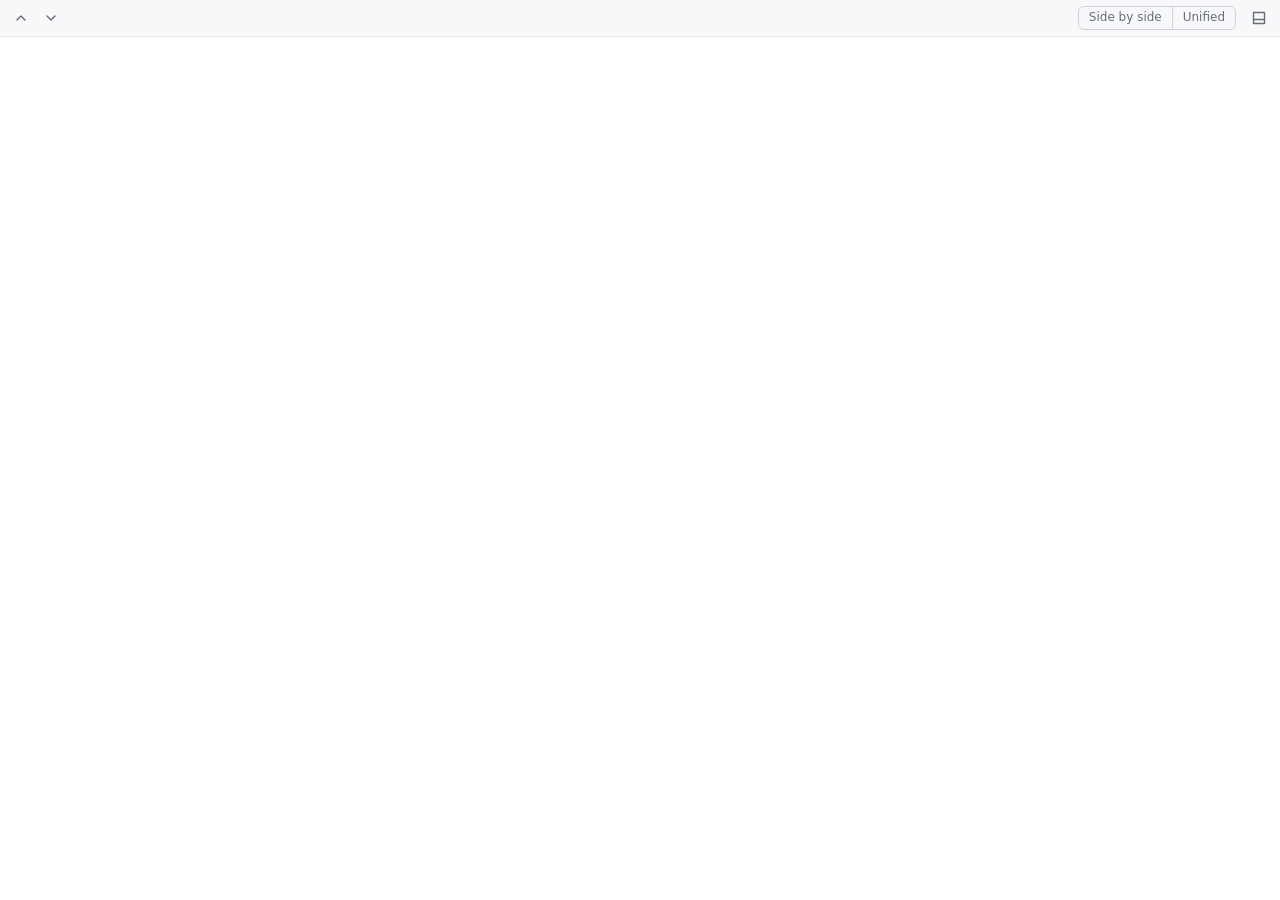
<file: ui/diff.html>
<!doctype html>
<html lang="en">
<head>
<meta charset="utf-8">
<title>Diff</title>
<link rel="stylesheet" href="style.css">
<script type="module" src="diff-window.js"></script>
</head>
<body>
<section class="diff diff-window" id="diff" aria-label="Diff">
  <div class="diff-head">
    <button class="icon-button" id="prev-file" title="Previous file (Alt+↑)" aria-label="Previous file">
      <svg class="icon" viewBox="0 0 16 16"><path d="M4 10l4-4 4 4" /></svg>
    </button>
    <button class="icon-button" id="next-file" title="Next file (Alt+↓)" aria-label="Next file">
      <svg class="icon" viewBox="0 0 16 16"><path d="M4 6l4 4 4-4" /></svg>
    </button>
    <div class="diff-title" id="diff-title"></div>
    <span class="diff-hint" id="diff-hint" role="status" hidden></span>
    <span class="spacer"></span>
    <div class="segmented" role="group" aria-label="Diff layout">
      <button id="view-split" title="Side by side">Side by side</button>
      <button id="view-unified" title="One column">Unified</button>
    </div>
    <button class="icon-button" id="dock-diff" title="Show diffs in the main window again" aria-label="Back into the main window">
      <svg class="icon" viewBox="0 0 16 16"><path d="M2.5 2.5h11v11h-11z M2.5 9.5h11" /></svg>
    </button>
  </div>
  <div class="diff-body" id="diff-body" tabindex="0"></div>
</section>
</body>
</html>
</file>
<file: ui/style.css>
/* Drop In push dialog. PhpStorm's push dialog is the layout; tokens carry both themes. */

:root {
  color-scheme: dark;
  --bg: #1b1c1f;
  --surface: #1f2023;
  --raised: #26272b;
  --line: #313338;
  --line-strong: #3d4047;
  --text: #dcdee3;
  --dim: #8d9098;
  --faint: #60636b;
  --accent: #3b78f2;
  --accent-hover: #4a86fb;
  --on-accent: #ffffff;
  --link: #6ea2ff;
  --select: #2c4170;
  --select-quiet: #2a2c31;
  --hover: #26282d;
  --focus: #5d8fff;

  --added: #62b86a;
  --removed: #e06e6e;
  --modified: #6ea2ff;
  --renamed: #b996f0;
  --deleted: #8d9098;
  --unversioned: #d98c6a;
  --checker-a: #2a2b2f;
  --checker-b: #232427;

  --error-bg: #3c2023;
  --error-line: #6b2c31;
  --error-text: #f0a0a0;
  --warn-bg: #3a3020;
  --warn-line: #66542a;
  --warn-text: #e9c675;
  --info-bg: #1e2d47;
  --info-line: #2f4b7a;
  --info-text: #9cc0ff;
  --ok-bg: #1d3626;
  --ok-line: #2e5a3c;
  --ok-text: #8fd59a;

  --diff-add: rgba(98, 184, 106, 0.13);
  --diff-add-word: rgba(98, 184, 106, 0.38);
  --diff-del: rgba(224, 110, 110, 0.13);
  --diff-del-word: rgba(224, 110, 110, 0.38);
  --diff-hunk: #232a36;
  --diff-gap: #1d1e21;

  --tok-comment: #6a9955;
  --tok-string: #ce9178;
  --tok-number: #b5cea8;
  --tok-keyword: #c586c0;
  --tok-type: #4ec9b0;
  --tok-call: #dcdcaa;
  --tok-var: #9cdcfe;
  --tok-tag: #569cd6;

  --font: "Segoe UI Variable Text", "Segoe UI", system-ui, sans-serif;
  --mono: "JetBrains Mono", "Cascadia Code", Consolas, monospace;
  --radius: 6px;
}

@media (prefers-color-scheme: light) {
  :root {
    color-scheme: light;
    --bg: #f3f4f6;
    --surface: #ffffff;
    --raised: #f7f8fa;
    --line: #e3e5e9;
    --line-strong: #d0d3d9;
    --text: #1f2328;
    --dim: #686d76;
    --faint: #9a9ea6;
    --accent: #2f6fe8;
    --accent-hover: #2560d4;
    --link: #2f6fe8;
    --select: #d6e4ff;
    --select-quiet: #eceef2;
    --hover: #f0f2f5;
    --focus: #2f6fe8;
    --added: #2f8a3a;
    --removed: #c93c3c;
    --modified: #2f6fe8;
    --renamed: #8250df;
    --deleted: #7a7f87;
    --unversioned: #b5532f;
    --checker-a: #ffffff;
    --checker-b: #eceef1;
    --error-bg: #fdecec;
    --error-line: #f3c2c2;
    --error-text: #a12a2a;
    --warn-bg: #fdf4e1;
    --warn-line: #efd89d;
    --warn-text: #7a5a0e;
    --info-bg: #e9f0fe;
    --info-line: #bfd2fb;
    --info-text: #1d4fb8;
    --ok-bg: #e8f6eb;
    --ok-line: #b9e1c0;
    --ok-text: #1f6b2b;
    --diff-add: rgba(47, 138, 58, 0.1);
    --diff-add-word: rgba(47, 138, 58, 0.28);
    --diff-del: rgba(201, 60, 60, 0.1);
    --diff-del-word: rgba(201, 60, 60, 0.26);
    --diff-hunk: #eef2f9;
    --diff-gap: #f7f8fa;
    --tok-comment: #6a737d;
    --tok-string: #a31515;
    --tok-number: #098658;
    --tok-keyword: #af00db;
    --tok-type: #267f99;
    --tok-call: #795e26;
    --tok-var: #001080;
    --tok-tag: #800000;
  }
}

* { box-sizing: border-box; }
[hidden] { display: none !important; }

html, body { height: 100%; }
body {
  margin: 0;
  background: var(--bg);
  color: var(--text);
  font: 13px/1.45 var(--font);
  overflow: hidden;
  user-select: none;
}

button, select { font: inherit; color: inherit; }
button {
  border: 1px solid var(--line-strong);
  background: var(--raised);
  border-radius: var(--radius);
  padding: 5px 14px;
  cursor: pointer;
}
button:hover:not(:disabled) { background: var(--hover); border-color: var(--faint); }
button:disabled { opacity: 0.45; cursor: default; }
button:focus-visible, select:focus-visible {
  outline: 2px solid var(--focus);
  outline-offset: -2px;
}
button.primary {
  background: var(--accent);
  border-color: var(--accent);
  color: var(--on-accent);
  font-weight: 600;
  min-width: 112px;
}
button.primary:hover:not(:disabled) { background: var(--accent-hover); border-color: var(--accent-hover); }
.icon-button {
  display: inline-grid;
  place-items: center;
  width: 26px;
  height: 26px;
  padding: 0;
  border-color: transparent;
  background: transparent;
  color: var(--dim);
}
.icon-button:hover:not(:disabled) { color: var(--text); background: var(--hover); border-color: transparent; }
.icon {
  width: 16px;
  height: 16px;
  fill: none;
  stroke: currentColor;
  stroke-width: 1.4;
  stroke-linecap: round;
  stroke-linejoin: round;
}
.spacer { flex: 1; }
.mono { font-family: var(--mono); font-size: 12px; }

/* The window: header, alerts, the work area, footer. */
.app {
  display: grid;
  grid-template-rows: auto auto auto 1fr auto;
  /* minmax(0, …): a long line inside must not widen the window past its edge. */
  grid-template-columns: minmax(0, 1fr);
  grid-template-areas: "bar" "progress" "alerts" "work" "foot";
  height: 100vh;
}

.bar {
  display: flex;
  align-items: center;
  gap: 12px;
  padding: 8px 12px;
  background: var(--raised);
  border-bottom: 1px solid var(--line);
  min-width: 0;
}
.repo-icon { color: var(--dim); flex: none; }
.repo-pick {
  display: flex;
  align-items: center;
  gap: 6px;
  max-width: 260px;
  padding: 4px 6px 4px 9px;
  background: var(--surface);
  border: 1px solid var(--line-strong);
  border-radius: var(--radius);
  font-weight: 600;
  color: var(--text);
}
.repo-pick .repo-name { overflow: hidden; text-overflow: ellipsis; white-space: nowrap; }
.repo-pick .chevron { width: 14px; height: 14px; color: var(--faint); flex: none; }
.repo-pick[aria-expanded="true"] { border-color: var(--accent); }
.route { font-size: 13px; white-space: nowrap; overflow: hidden; text-overflow: ellipsis; }
.route .arrow { color: var(--dim); margin: 0 4px; }
.route .remote { color: var(--link); }
.route .sep { color: var(--dim); margin: 0 3px; }
.fetched { color: var(--faint); font-size: 12px; white-space: nowrap; }
/* A newer release is out: a dot on the update button. */
#update { position: relative; }
#update.available { color: var(--accent); }
#update.available::after {
  content: '';
  position: absolute;
  top: 3px;
  right: 3px;
  width: 6px;
  height: 6px;
  border-radius: 50%;
  background: var(--accent);
}

.progress {
  height: 2px;
  background: linear-gradient(90deg, transparent, var(--accent), transparent) no-repeat;
  background-size: 40% 100%;
  animation: slide 1.1s ease-in-out infinite;
  margin-top: -2px;
  position: relative;
  z-index: 2;
}
@keyframes slide { from { background-position: -40% 0; } to { background-position: 140% 0; } }

/* Alert strip: one row per thing that needs attention. */
.alerts { display: grid; }
.alert {
  display: flex;
  align-items: flex-start;
  gap: 10px;
  padding: 8px 12px 8px 14px;
  border-bottom: 1px solid;
  font-size: 13px;
}
.alert .badge {
  flex: none;
  display: grid;
  place-items: center;
  width: 18px;
  height: 18px;
  border-radius: 50%;
  font-weight: 700;
  font-size: 11px;
  margin-top: 1px;
  color: var(--bg);
}
.alert .text { flex: 1; min-width: 0; padding-top: 1px; user-select: text; }
.alert .text code { font-family: var(--mono); font-size: 12px; }
/* Not .detail: that is the right-hand column. */
.alert .git-said {
  margin: 6px 0 0;
  font-family: var(--mono);
  font-size: 11.5px;
  white-space: pre-wrap;
  opacity: 0.85;
  max-height: 7.5em;
  overflow: auto;
}
.alert .actions { display: flex; gap: 6px; flex: none; }
.alert .actions button { padding: 2px 10px; font-size: 12px; background: transparent; border-color: currentColor; color: inherit; }
.alert .actions button.strong { background: currentColor; }
.alert .actions button.strong span { color: var(--bg); font-weight: 600; }
.alert .dismiss { color: inherit; opacity: 0.7; width: 22px; height: 22px; }
.alert.error { background: var(--error-bg); border-color: var(--error-line); color: var(--error-text); }
.alert.error .badge { background: var(--error-text); }
.alert.warning { background: var(--warn-bg); border-color: var(--warn-line); color: var(--warn-text); }
.alert.warning .badge { background: var(--warn-text); }
.alert.info { background: var(--info-bg); border-color: var(--info-line); color: var(--info-text); }
.alert.info .badge { background: var(--info-text); }
.alert.success { background: var(--ok-bg); border-color: var(--ok-line); color: var(--ok-text); }
.alert.success .badge { background: var(--ok-text); }

/* Work area: commits | files and message; the diff below when a file is open. */
.work {
  --diff-size: 58%;
  display: grid;
  grid-template-rows: 1fr;
  min-height: 0;
  background: var(--surface);
}
.work.with-diff { grid-template-rows: minmax(140px, 1fr) auto minmax(160px, var(--diff-size)); }
.columns {
  --left-size: 38%;
  --branches-size: 250px;
  display: grid;
  grid-template-columns: minmax(min(170px, 25%), var(--branches-size)) auto minmax(min(200px, 33%), var(--left-size)) auto minmax(min(260px, 38%), 1fr);
  min-height: 0;
}
/* Collapsed branches keep a narrow strip with the chevron; with nothing picked the right column hides. */
.columns.no-branches { grid-template-columns: 30px minmax(min(200px, 33%), var(--left-size)) auto minmax(min(260px, 38%), 1fr); }
.columns.no-detail { grid-template-columns: minmax(min(170px, 25%), var(--branches-size)) auto 1fr; }
.columns.no-branches.no-detail { grid-template-columns: 30px 1fr; }
.branches.collapsed { border-right: 1px solid var(--line); }
.branches.collapsed .toolbar { padding: 0; justify-content: center; }
.branches.collapsed .toolbar > :not(#collapse-branches), .branches.collapsed .branch-tree { display: none; }
.branches.collapsed #collapse-branches .icon { transform: rotate(180deg); }
.gutter { background: var(--line); position: relative; z-index: 1; }
.gutter-v { width: 1px; cursor: col-resize; }
.gutter-h { height: 1px; cursor: row-resize; }
.gutter::after { content: ""; position: absolute; inset: -3px; }
.gutter-v::after { inset: 0 -3px; }
.gutter-h::after { inset: -3px 0; }
.gutter.dragging, .gutter:hover { background: var(--accent); }

.commits { --age-size: 56px; min-width: 0; overflow: hidden; min-height: 0; display: flex; flex-direction: column; }
.list { flex: 1; overflow: auto; scrollbar-gutter: stable; padding: 6px 0 10px; outline: none; }
/* Over the commits to push and the upstream's; each stays at the top while its commits scroll under it. */
.list-cols {
  position: sticky;
  top: -6px;
  z-index: 1;
  display: flex;
  gap: 8px;
  padding: 4px 14px 4px 26px;
  margin-bottom: 2px;
  border-bottom: 1px solid var(--line);
  background: var(--bg);
  font-size: 12px;
  font-weight: 500;
  color: var(--faint);
  white-space: nowrap;
  user-select: none;
}
.list-cols .col { min-width: 0; }
.list-cols .age { position: relative; }
.col-grip { position: absolute; top: -5px; bottom: -5px; left: -8px; width: 8px; cursor: col-resize; z-index: 1; }
.col-grip::after { content: ""; position: absolute; top: 3px; bottom: 3px; left: 3px; width: 1px; background: var(--line); }
.col-grip:hover::after, .col-grip.dragging::after { background: var(--accent); }
.list-cols .subject, .row .subject { flex: 1; }
.list-cols .age, .row .age { flex: none; width: var(--age-size); }
.list-head {
  display: flex;
  align-items: baseline;
  gap: 6px;
  padding: 10px 14px 4px;
  font-size: 11px;
  font-weight: 600;
  letter-spacing: 0.06em;
  text-transform: uppercase;
  color: var(--faint);
}
.list-head:first-child { padding-top: 4px; }
.list-head .n { letter-spacing: 0; font-weight: 500; }
/* In the To push column header, lined up with the rows' ticks below it. */
.list-cols .tick { flex: none; align-self: center; width: 13px; height: 13px; margin: 0 0 0 -20px; accent-color: var(--accent); cursor: default; }
.row {
  display: flex;
  align-items: center;
  gap: 8px;
  padding: 3px 14px 3px 26px;
  white-space: nowrap;
  cursor: default;
  min-width: 0;
}
.row:hover { background: var(--hover); }
.row .subject { min-width: 0; overflow: hidden; text-overflow: ellipsis; }
/* The upstream's author, on its own line under the subject. */
.row .author { display: block; color: var(--faint); font-size: 11px; line-height: 1.3; overflow: hidden; text-overflow: ellipsis; }
.row .age { color: var(--faint); font-size: 12px; overflow: hidden; text-overflow: ellipsis; }
.row .dot { width: 6px; height: 6px; border-radius: 50%; background: var(--warn-text); flex: none; margin-left: -14px; }
.row .tick { flex: none; width: 13px; height: 13px; margin: 0 0 0 -20px; accent-color: var(--accent); cursor: default; }
.row.held .subject { color: var(--faint); }
.row.history .subject { color: var(--dim); }
.row.selected { background: var(--select-quiet); }
.list:focus .row.selected, .list:focus-within .row.selected { background: var(--select); }
.row.selected .subject { color: var(--text); }
/* Not rebased onto yet, and just pushed: the colour holds while picked too. */
.row.history.incoming .subject { color: var(--warn-text); }
.row.history.pushed .subject { color: var(--ok-text); }
.empty.nothing { cursor: pointer; }
.row mark { background: var(--info-bg); color: var(--info-text); border-radius: 2px; }
.row.selected mark { background: transparent; color: inherit; text-decoration: underline; text-underline-offset: 2px; }
.list-head .note { margin-left: auto; letter-spacing: 0; font-weight: 400; text-transform: none; }

/* The search field fills the commits column's toolbar, the clear button at its end; in a narrow
   column the dates go to a row of their own. */
.search-bar { gap: 0; flex-wrap: wrap; row-gap: 2px; }
.search {
  flex: 1 1 150px;
  display: flex;
  align-items: center;
  gap: 6px;
  min-width: 0;
  height: 26px;
  padding: 0 8px;
  border: 1px solid transparent;
  border-radius: var(--radius);
  color: var(--faint);
}
.search:hover { background: var(--hover); }
.search:focus-within { background: var(--surface); border-color: var(--line-strong); color: var(--dim); }
.search .icon { flex: none; width: 14px; height: 14px; }
.search input {
  flex: 1;
  min-width: 0;
  padding: 0;
  border: 0;
  outline: 0;
  background: transparent;
  color: var(--text);
  font: inherit;
  user-select: text;
}
.search input::placeholder { color: var(--faint); }
.search-bar.active .search { color: var(--accent); }
/* From/To: quiet until hovered, focused or set. */
.dates { flex: 0 1 auto; min-width: 0; display: flex; align-items: center; gap: 2px; margin-left: 4px; color: var(--faint); }
.dates input {
  flex: 0 1 118px;
  min-width: 0;
  height: 26px;
  padding: 0 4px;
  border: 1px solid transparent;
  border-radius: var(--radius);
  background: transparent;
  color: var(--faint);
  font: inherit;
  font-size: 12px;
  color-scheme: light dark;
}
.dates input:hover { background: var(--hover); }
.dates input:focus { outline: 0; background: var(--surface); border-color: var(--line-strong); color: var(--text); }
.dates input.set { color: var(--accent); }

.empty { padding: 14px; color: var(--dim); line-height: 1.5; user-select: text; }
.empty strong { color: var(--text); font-weight: 600; }

.detail {
  --message-size: 150px;
  display: grid;
  /* The commit box gives way first, so a docked diff never squeezes the file tree to a row. */
  grid-template-rows: auto minmax(72px, 1fr) auto minmax(60px, min(var(--message-size), 45%));
  grid-template-columns: minmax(0, 1fr);
  min-height: 0;
  min-width: 0;
  overflow: hidden;
}
.toolbar {
  display: flex;
  align-items: center;
  gap: 2px;
  padding: 4px 8px;
  border-bottom: 1px solid var(--line);
}
.toolbar-sep { width: 1px; height: 16px; background: var(--line-strong); margin: 0 6px; }
.tree-sum { color: var(--faint); font-size: 12px; }

.tree { overflow: auto; padding: 4px 0 10px; outline: none; min-height: 0; }
.node {
  display: flex;
  align-items: center;
  gap: 5px;
  padding: 2px 10px;
  white-space: nowrap;
  cursor: default;
}
.node:hover { background: var(--hover); }
.node .chev { width: 14px; height: 14px; color: var(--faint); transition: transform 0.12s; flex: none; }
.node.closed .chev { transform: rotate(-90deg); }
.node .folder { width: 15px; height: 15px; color: var(--dim); flex: none; }
.node .name { overflow: hidden; text-overflow: ellipsis; }
.node .count { color: var(--faint); font-size: 12px; margin-left: 2px; }
.node .from { color: var(--faint); font-size: 12px; overflow: hidden; text-overflow: ellipsis; }
.node.selected { background: var(--select-quiet); }
.tree:focus .node.selected { background: var(--select); }
.node.file .name { color: var(--modified); }
.node.file.A .name { color: var(--added); }
.node.file.D .name { color: var(--deleted); text-decoration: line-through; }
.node.file.R .name, .node.file.C .name { color: var(--renamed); }
.node.file.Q .name { color: var(--unversioned); }
.node.file.U .name { color: var(--removed); font-weight: 600; }
.kind {
  flex: none;
  min-width: 22px;
  height: 15px;
  padding: 0 3px;
  border-radius: 3px;
  font: 600 9px/15px var(--mono);
  text-align: center;
  letter-spacing: 0.02em;
  color: var(--on-accent);
  background: var(--faint);
}

/* Branches column: HEAD, then Local and Remote trees. */
.branches { display: grid; grid-template-rows: auto 1fr; min-height: 0; min-width: 0; overflow: hidden; grid-template-columns: minmax(0, 1fr); background: var(--bg); }
.pane-title {
  min-width: 0;
  overflow: hidden;
  text-overflow: ellipsis;
  white-space: nowrap;
  padding-left: 6px;
  font-size: 11px;
  font-weight: 600;
  letter-spacing: 0.06em;
  text-transform: uppercase;
  color: var(--faint);
}
.branch-tree { padding-top: 2px; }
.branch-head {
  display: flex;
  align-items: center;
  gap: 6px;
  margin: 4px 8px 6px;
  padding: 6px 8px;
  border: 1px solid var(--line);
  border-radius: var(--radius);
  background: var(--surface);
  white-space: nowrap;
  min-width: 0;
}
.branch-head .label { font-size: 10px; font-weight: 700; letter-spacing: 0.08em; color: var(--faint); flex: none; }
.branch-head .name { display: flex; align-items: center; gap: 5px; font-weight: 600; min-width: 0; overflow: hidden; text-overflow: ellipsis; }
.branch-head .name .icon { color: var(--accent); flex: none; }
.branch-head .detached { color: var(--warn-text); font-weight: 500; }
.bnode { gap: 6px; min-width: 0; }
.bnode .name { min-width: 0; }
.bnode.group .name { font-size: 11px; font-weight: 600; letter-spacing: 0.06em; text-transform: uppercase; color: var(--dim); }
.bnode.group { padding-top: 6px; }
.bnode.remote .name { color: var(--dim); }
.bnode .count { flex: none; }
.branch-icon { width: 14px; height: 14px; color: var(--faint); flex: none; }
.bnode.branch .name { flex: 0 1 auto; }
.bnode.current .name { color: var(--accent); font-weight: 600; }
.bnode.current .branch-icon { color: var(--accent); }
.bnode.is-gone .name { color: var(--dim); }
.bnode .star { width: 14px; text-align: center; color: var(--warn-text); font-size: 12px; flex: none; }
.marks { display: inline-flex; gap: 4px; flex: none; font-size: 11.5px; }
.marks .ahead { color: var(--added); }
.marks .behind { color: var(--link); }
.marks .gone, .marks .wt {
  padding: 0 5px;
  border-radius: 8px;
  font-size: 10.5px;
  line-height: 15px;
  background: var(--select-quiet);
  color: var(--dim);
}
.branch-tree:focus .bnode.selected { background: var(--select); }
.icon-button.on { color: var(--text); }

/* Context menu and dialog. */
.menu {
  position: fixed;
  z-index: 20;
  min-width: 200px;
  padding: 4px;
  background: var(--raised);
  border: 1px solid var(--line-strong);
  border-radius: 8px;
  box-shadow: 0 12px 32px rgba(0, 0, 0, 0.35);
  display: grid;
}
.menu button {
  display: flex;
  align-items: center;
  gap: 18px;
  border: 0;
  background: transparent;
  border-radius: 4px;
  padding: 5px 10px;
  text-align: left;
}
.menu button .label { flex: 1; }
.menu button .key { color: var(--faint); font-size: 11.5px; }
.menu button:hover:not(:disabled), .menu button:focus-visible { background: var(--select); outline: none; }
.menu button.danger:not(:disabled) { color: var(--error-text); }
.menu-sep { height: 1px; margin: 4px 6px; background: var(--line); }

.modal-back {
  position: fixed;
  inset: 0;
  z-index: 30;
  display: grid;
  place-items: center;
  background: rgba(0, 0, 0, 0.35);
}
.modal {
  width: min(440px, calc(100vw - 32px));
  display: grid;
  gap: 10px;
  padding: 18px 20px 16px;
  background: var(--raised);
  border: 1px solid var(--line-strong);
  border-radius: 10px;
  box-shadow: 0 18px 48px rgba(0, 0, 0, 0.4);
}
.modal h2 { margin: 0; font-size: 15px; font-weight: 600; overflow-wrap: anywhere; }
.modal-text { margin: 0; color: var(--dim); user-select: text; }
.modal-input {
  width: 100%;
  padding: 6px 9px;
  border: 1px solid var(--line-strong);
  border-radius: var(--radius);
  background: var(--surface);
  color: var(--text);
  user-select: text;
}
.modal-input:focus { outline: 2px solid var(--focus); outline-offset: -1px; border-color: transparent; }
.modal-check { display: flex; align-items: center; gap: 6px; color: var(--dim); }
.modal-detail, .modal-error {
  margin: 0;
  font-family: var(--mono);
  font-size: 11.5px;
  white-space: pre-wrap;
  user-select: text;
  max-height: 9em;
  overflow: auto;
}
.modal-detail { color: var(--dim); }
.modal-error { color: var(--error-text); }
.modal-buttons { display: flex; justify-content: flex-end; gap: 8px; margin-top: 4px; }
button.primary.danger { background: var(--removed); border-color: var(--removed); }
button.primary.danger:hover:not(:disabled) { background: var(--removed); filter: brightness(1.1); }

.message { overflow: auto; padding: 12px 16px; user-select: text; min-height: 0; }
.message .subject { font-weight: 600; font-size: 14px; margin: 0 0 6px; overflow-wrap: anywhere; }
.message .body { white-space: pre-wrap; margin: 0 0 10px; color: var(--text); font-size: 13px; overflow-wrap: anywhere; }
.message .meta { color: var(--dim); font-size: 12.5px; }
.message .meta .sha { font-family: var(--mono); font-size: 12px; color: var(--text); cursor: pointer; }
.message .meta .sha:hover { text-decoration: underline; }
.message .meta .email { color: var(--link); }
.message .where { display: inline-block; margin-left: 6px; padding: 0 6px; border-radius: 9px; font-size: 11px; background: var(--select-quiet); color: var(--dim); }

/* Diff panel. */
.diff { display: grid; grid-template-rows: auto 1fr; min-height: 0; background: var(--surface); }
.diff-head {
  display: flex;
  align-items: center;
  gap: 4px;
  padding: 5px 8px;
  border-bottom: 1px solid var(--line);
  background: var(--raised);
  min-width: 0;
}
.diff-title { display: flex; align-items: baseline; gap: 10px; min-width: 0; margin-left: 4px; }
.diff-title .path { font-weight: 600; white-space: nowrap; overflow: hidden; text-overflow: ellipsis; direction: rtl; text-align: left; }
.diff-title .stats { font-family: var(--mono); font-size: 12px; white-space: nowrap; }
.diff-title .plus { color: var(--added); }
.diff-title .minus { color: var(--removed); }
.diff-title .in { color: var(--faint); font-size: 12px; white-space: nowrap; }
.segmented { display: inline-flex; border: 1px solid var(--line-strong); border-radius: var(--radius); overflow: hidden; margin-right: 6px; }
.segmented button { border: 0; border-radius: 0; padding: 2px 10px; font-size: 12px; background: transparent; color: var(--dim); }
.segmented button + button { border-left: 1px solid var(--line-strong); }
.segmented button.on { background: var(--select-quiet); color: var(--text); }

/* F7 reached a file's edge: what a second press does. */
.diff-hint {
  margin-left: 8px;
  padding: 1px 8px;
  border: 1px solid var(--warn-line);
  border-radius: 9px;
  background: var(--warn-bg);
  color: var(--warn-text);
  font-size: 12px;
  white-space: nowrap;
  overflow: hidden;
  text-overflow: ellipsis;
  min-width: 0;
  flex-shrink: 1;
}
/* The separate diff window: the panel fills it. */
.diff-window { height: 100vh; }
.diff-window .diff-head { flex-wrap: nowrap; }

.diff-body { overflow: auto; min-height: 0; user-select: text; }
.diff-body:focus { outline: none; }
/* The change F7 is on: a bar down its line numbers. */
table.code tr.current-change td.no:first-child { box-shadow: inset 3px 0 0 var(--accent); }
.diff-note { padding: 14px 16px; color: var(--dim); }
.diff-cut { padding: 6px 16px; color: var(--warn-text); background: var(--warn-bg); border-bottom: 1px solid var(--warn-line); font-size: 12px; }
table.code {
  width: max-content;
  min-width: 100%;
  border-collapse: collapse;
  font: 12px/1.55 var(--mono);
  /* A diff shows the characters as typed: no != drawn as one sign. */
  font-variant-ligatures: none;
}
table.code td { padding: 0 8px; vertical-align: top; }
table.code td.no {
  width: 52px;
  text-align: right;
  color: var(--faint);
  user-select: none;
  padding-right: 10px;
}
table.code td.mark { width: 18px; padding: 0 0 0 4px; color: var(--faint); user-select: none; }
/* Lines keep their shape, as in an editor: a long or deeply indented one scrolls the diff sideways. */
table.code td.text { white-space: pre; }
table.code.split td.text { width: 100%; }
.split-panes { display: grid; grid-template-columns: 1fr 1fr; align-items: start; }
.split-panes .pane { overflow-x: auto; overflow-y: hidden; min-width: 0; }
.split-panes .pane + .pane { border-left: 1px solid var(--line); }
/* Each side scrolls sideways alone, so rows must not differ in height between the two. */
table.code td { height: 19px; line-height: 19px; }
table.code tr.hunk td { white-space: nowrap; }
/* Line numbers stay put while a side scrolls sideways. */
table.code.split td.no { position: sticky; left: 0; background: var(--surface); }
/* Opaque: the tint laid over the panel colour, so text scrolling under the number stays hidden. */
table.code.split td.no.removed { background: linear-gradient(var(--diff-del), var(--diff-del)), var(--surface); }
table.code.split td.no.added { background: linear-gradient(var(--diff-add), var(--diff-add)), var(--surface); }
table.code.split td.no.gap { background: var(--diff-gap); }
table.code tr.hunk td {
  background: var(--diff-hunk);
  color: var(--dim);
  padding-top: 3px;
  padding-bottom: 3px;
  font-size: 11.5px;
}
table.code tr.hunk + tr td { padding-top: 2px; }
td.removed { background: var(--diff-del); }
td.added { background: var(--diff-add); }
td.gap { background: var(--diff-gap); }
td.removed mark { background: var(--diff-del-word); color: inherit; border-radius: 2px; }
td.added mark { background: var(--diff-add-word); color: inherit; border-radius: 2px; }
.tok-comment { color: var(--tok-comment); font-style: italic; }
.tok-string { color: var(--tok-string); }
.tok-number { color: var(--tok-number); }
.tok-keyword { color: var(--tok-keyword); }
.tok-type { color: var(--tok-type); }
.tok-call { color: var(--tok-call); }
.tok-var { color: var(--tok-var); }
.tok-tag { color: var(--tok-tag); }

/* Footer. */
.foot {
  display: flex;
  align-items: center;
  gap: 8px;
  padding: 10px 14px;
  background: var(--raised);
  border-top: 1px solid var(--line);
}
.help {
  border: 1px solid var(--line-strong);
  border-radius: 50%;
  font-weight: 600;
  width: 24px;
  height: 24px;
}
.foot-note { color: var(--dim); font-size: 12px; margin-left: 6px; white-space: nowrap; overflow: hidden; text-overflow: ellipsis; min-width: 0; }
.foot-note .mono { color: var(--text); }
.foot button { flex: none; white-space: nowrap; }
button.warn { background: var(--warn-bg); border-color: var(--warn-line); color: var(--warn-text); font-weight: 600; }
button.warn:hover:not(:disabled) { background: var(--warn-bg); border-color: var(--warn-text); }

.popover {
  position: fixed;
  left: 14px;
  bottom: 54px;
  background: var(--raised);
  border: 1px solid var(--line-strong);
  border-radius: 8px;
  padding: 12px 16px;
  box-shadow: 0 12px 32px rgba(0, 0, 0, 0.35);
  z-index: 10;
}
.popover h3 { margin: 0 0 8px; font-size: 12px; text-transform: uppercase; letter-spacing: 0.06em; color: var(--faint); }
.popover dl { display: grid; grid-template-columns: max-content 1fr; gap: 4px 16px; margin: 0; }
.popover dt { font-family: var(--mono); font-size: 12px; color: var(--text); }
.popover dd { margin: 0; color: var(--dim); }

.spinner {
  display: inline-block;
  width: 12px;
  height: 12px;
  border: 2px solid currentColor;
  border-right-color: transparent;
  border-radius: 50%;
  animation: spin 0.7s linear infinite;
  vertical-align: -2px;
  margin-right: 6px;
}
@keyframes spin { to { transform: rotate(360deg); } }

/* Named rows: a hidden row (the progress bar) must not shift the others up. */
.bar { grid-area: bar; }
.progress { grid-area: progress; }
.alerts { grid-area: alerts; }
.work { grid-area: work; }
.foot { grid-area: foot; }

/* The Uncommitted row: the work tree's changes, above the commits. */
.row.work { padding-left: 10px; }
.row.work .subject { display: flex; align-items: center; gap: 6px; color: var(--text); font-weight: 600; }
.row.work .subject .text { overflow: hidden; text-overflow: ellipsis; }
.row.work .icon { width: 14px; height: 14px; flex: none; color: var(--modified); }
.row.work .n {
  flex: none;
  padding: 0 6px;
  border-radius: 9px;
  background: var(--select-quiet);
  color: var(--dim);
  font-size: 11px;
  font-weight: 500;
  line-height: 16px;
}
.row.work.selected .n { background: var(--bg); }
.row.work.clean .subject { color: var(--faint); font-weight: 400; }
.row.work.clean .icon { color: var(--faint); }
.row.work + .list-head { padding-top: 12px; }

/* Its files: a group per kind, with tick boxes. */
.node.group .name { font-weight: 600; }
.node .active-list {
  margin-left: 4px;
  padding: 0 5px;
  border-radius: 3px;
  font-size: 11px;
  color: var(--accent);
  border: 1px solid var(--accent);
}
.node.group.drop { outline: 1px dashed var(--accent); outline-offset: -1px; background: var(--select-quiet); }
.node[draggable="true"] { cursor: grab; }
.node.picked { background: var(--select-quiet); }
.tree:focus .node.picked { background: var(--select); }
.node .list-dot { flex: none; width: 8px; height: 8px; border-radius: 50%; }
.node .part-mark { flex: none; font-size: 10.5px; color: var(--faint); border: 1px solid var(--line); border-radius: 3px; padding: 0 4px; }
.hunk-list {
  width: 9px;
  height: 9px;
  padding: 0;
  margin: 0 4px 0 0;
  border: none;
  border-radius: 50%;
  vertical-align: middle;
  cursor: pointer;
  float: left;
  margin-top: 4px;
}
.hunk-list:hover { transform: scale(1.4); }
.node .tick {
  flex: none;
  width: 13px;
  height: 13px;
  margin: 0 2px 0 0;
  accent-color: var(--accent);
  cursor: default;
}
.detail.working .toolbar #rollback:not(:disabled):hover { color: var(--error-text); }

/* The commit box, where a commit's message shows for a commit. */
.message:has(.composer) { padding: 0; overflow: hidden; }
.composer { display: grid; grid-template-rows: 1fr auto; height: 100%; min-height: 0; }
.commit-text {
  display: block;
  width: 100%;
  min-height: 0;
  resize: none;
  border: 0;
  border-bottom: 1px solid var(--line);
  padding: 10px 14px;
  background: var(--surface);
  color: var(--text);
  font: 13px/1.45 var(--font);
  outline: none;
}
.commit-text:focus { box-shadow: inset 0 0 0 1px var(--focus); }
.commit-text::placeholder { color: var(--faint); }
.composer-bar { display: flex; align-items: center; gap: 8px; padding: 6px 10px; min-width: 0; }
.composer-bar .amend { display: inline-flex; align-items: center; gap: 5px; font-size: 12.5px; color: var(--text); white-space: nowrap; }
.composer-bar .amend input { margin: 0; accent-color: var(--accent); }
.composer-bar .amend.off { color: var(--faint); }
.composer-note { color: var(--faint); font-size: 12px; white-space: nowrap; overflow: hidden; text-overflow: ellipsis; min-width: 0; }
.composer-bar button { white-space: nowrap; }

/* An image's before and after. */
.image-diff { display: grid; grid-template-columns: 1fr 1fr; gap: 1px; background: var(--line); min-height: 100%; }
.image-side { margin: 0; display: grid; grid-template-rows: auto 1fr; background: var(--surface); min-width: 0; }
.image-side figcaption {
  display: flex;
  align-items: baseline;
  gap: 8px;
  padding: 6px 12px;
  border-bottom: 1px solid var(--line);
  font-size: 12px;
  color: var(--dim);
}
.image-side figcaption .label { font-weight: 600; color: var(--text); }
.image-side.old figcaption .label { color: var(--removed); }
.image-side.new figcaption .label { color: var(--added); }
.image-side figcaption .size { font-family: var(--mono); font-size: 11.5px; }
.image-frame {
  display: grid;
  place-items: center;
  padding: 16px;
  min-height: 0;
  overflow: auto;
  background-color: var(--checker-a);
  background-image:
    linear-gradient(45deg, var(--checker-b) 25%, transparent 25%, transparent 75%, var(--checker-b) 75%),
    linear-gradient(45deg, var(--checker-b) 25%, transparent 25%, transparent 75%, var(--checker-b) 75%);
  background-size: 16px 16px;
  background-position: 0 0, 8px 8px;
}
.image-frame img { max-width: 100%; max-height: 100%; object-fit: contain; image-rendering: auto; box-shadow: 0 0 0 1px var(--line-strong); }
.image-frame.empty { background: var(--surface); }

/* The repo menu's check column, and the first-run list. */
.menu button .check { width: 14px; margin-right: -10px; display: inline-flex; color: var(--accent); }
.menu button .check .icon { width: 14px; height: 14px; stroke-width: 1.8; }
.empty.start { display: flex; flex-direction: column; align-items: flex-start; gap: 10px; }
.empty.start .hint { margin: 0; color: var(--faint); }
</file>
